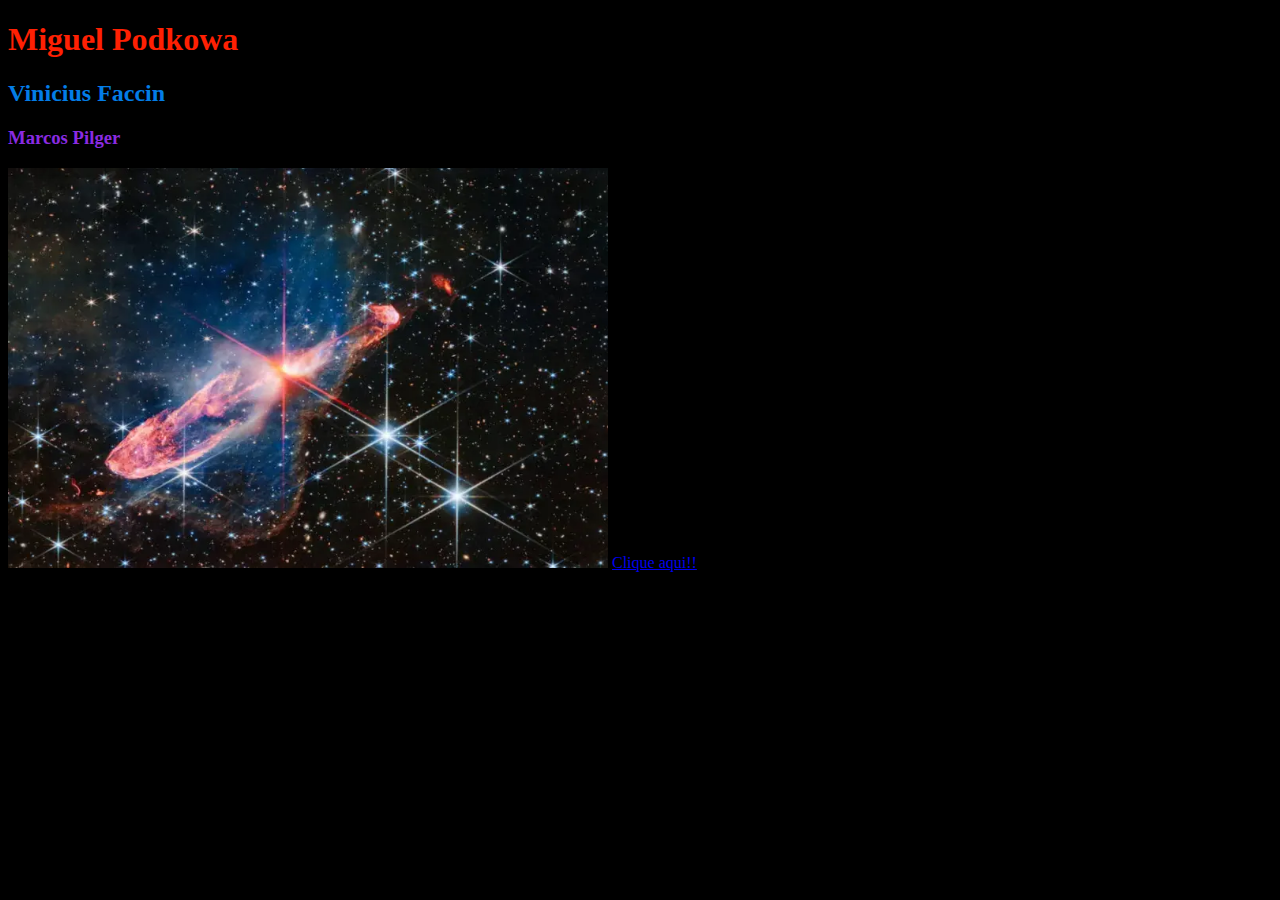
<file: index.html>
<!DOCTYPE html>
<html lang="en">
<head>
    <link rel="stylesheet" type="text/css" href="style.css" media="screen" />
    <meta charset="UTF-8">
    <meta name="viewport" content="width=device-width, initial-scale=1.0">
    <title>Document</title>
</head>
<body>
 <h1>Miguel Podkowa</h1>  
 <h2>Vinicius Faccin</h2>
 <h3>Marcos Pilger</h3> 
 <img src="james.webb.jpg" width="600" height="400">
 <a href="https://www.google.com" target="_blank">Clique aqui!!</a>
</body>
</html>
</file>
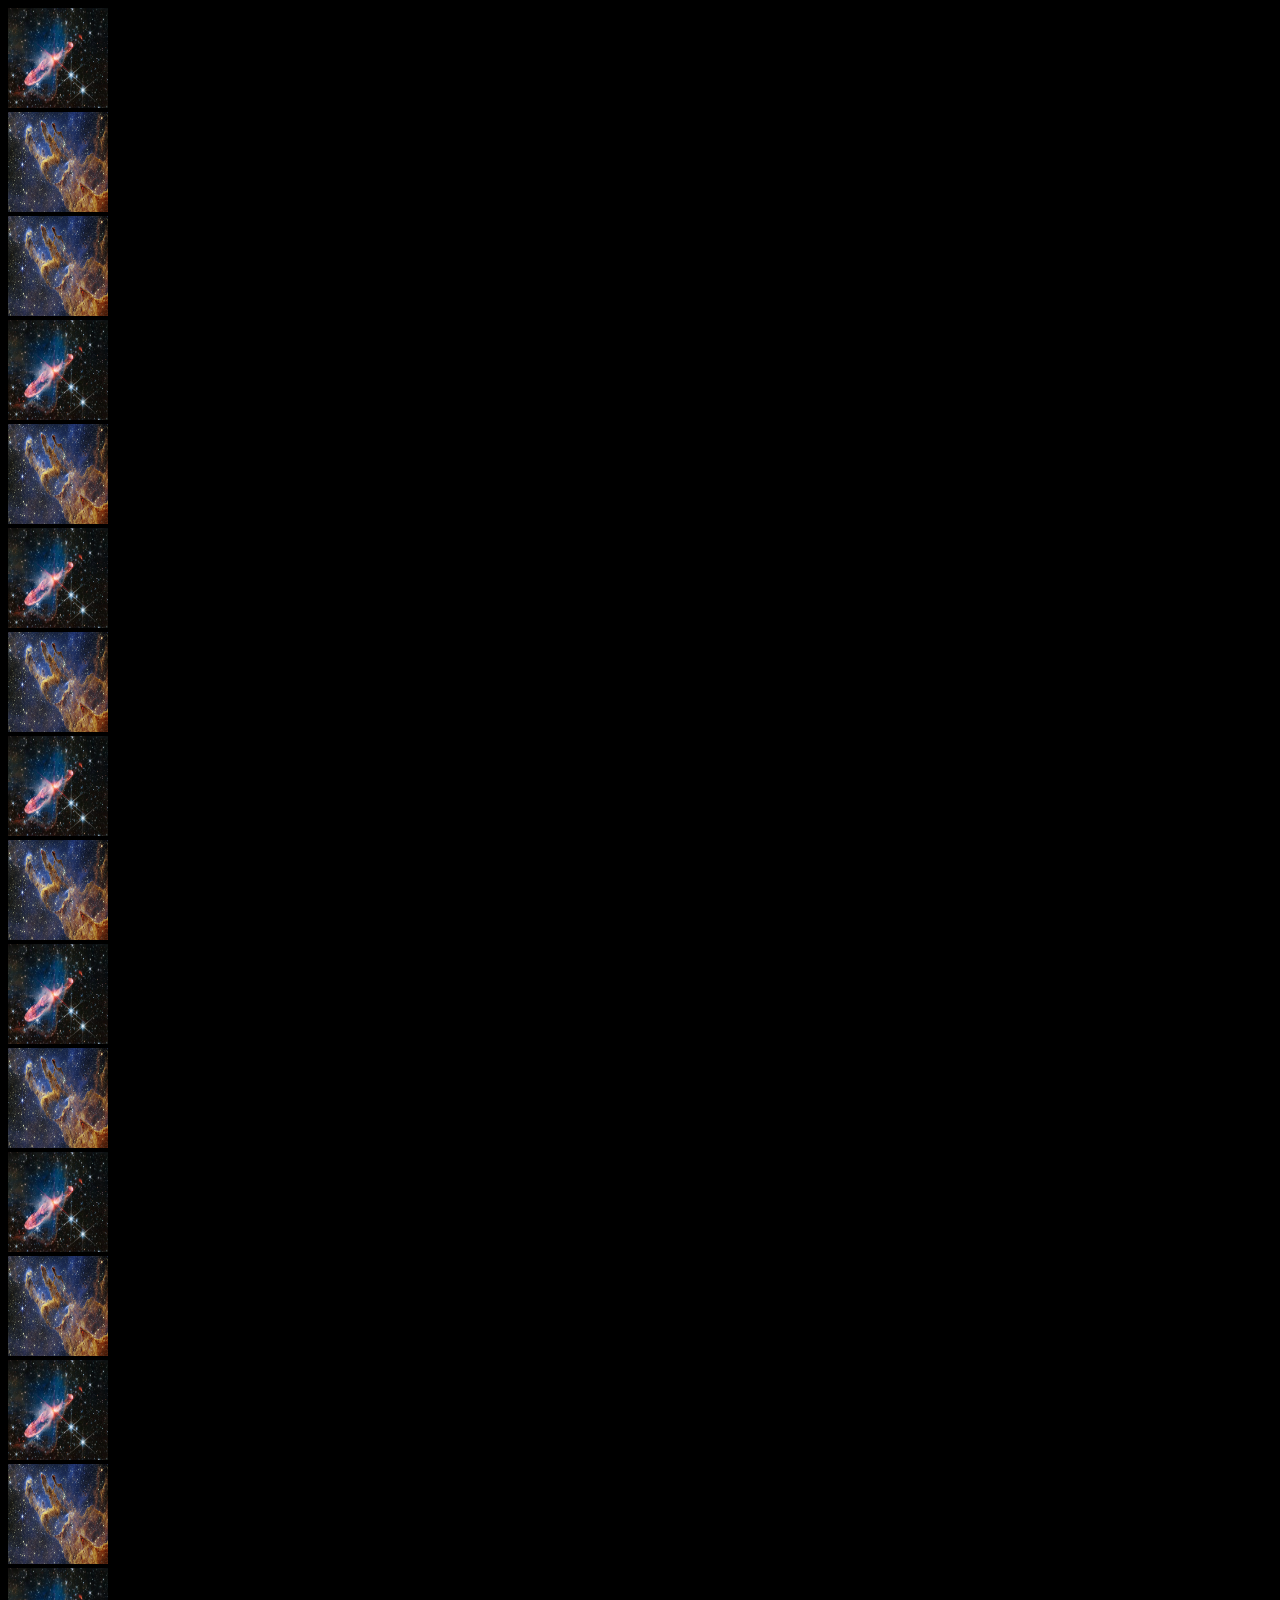
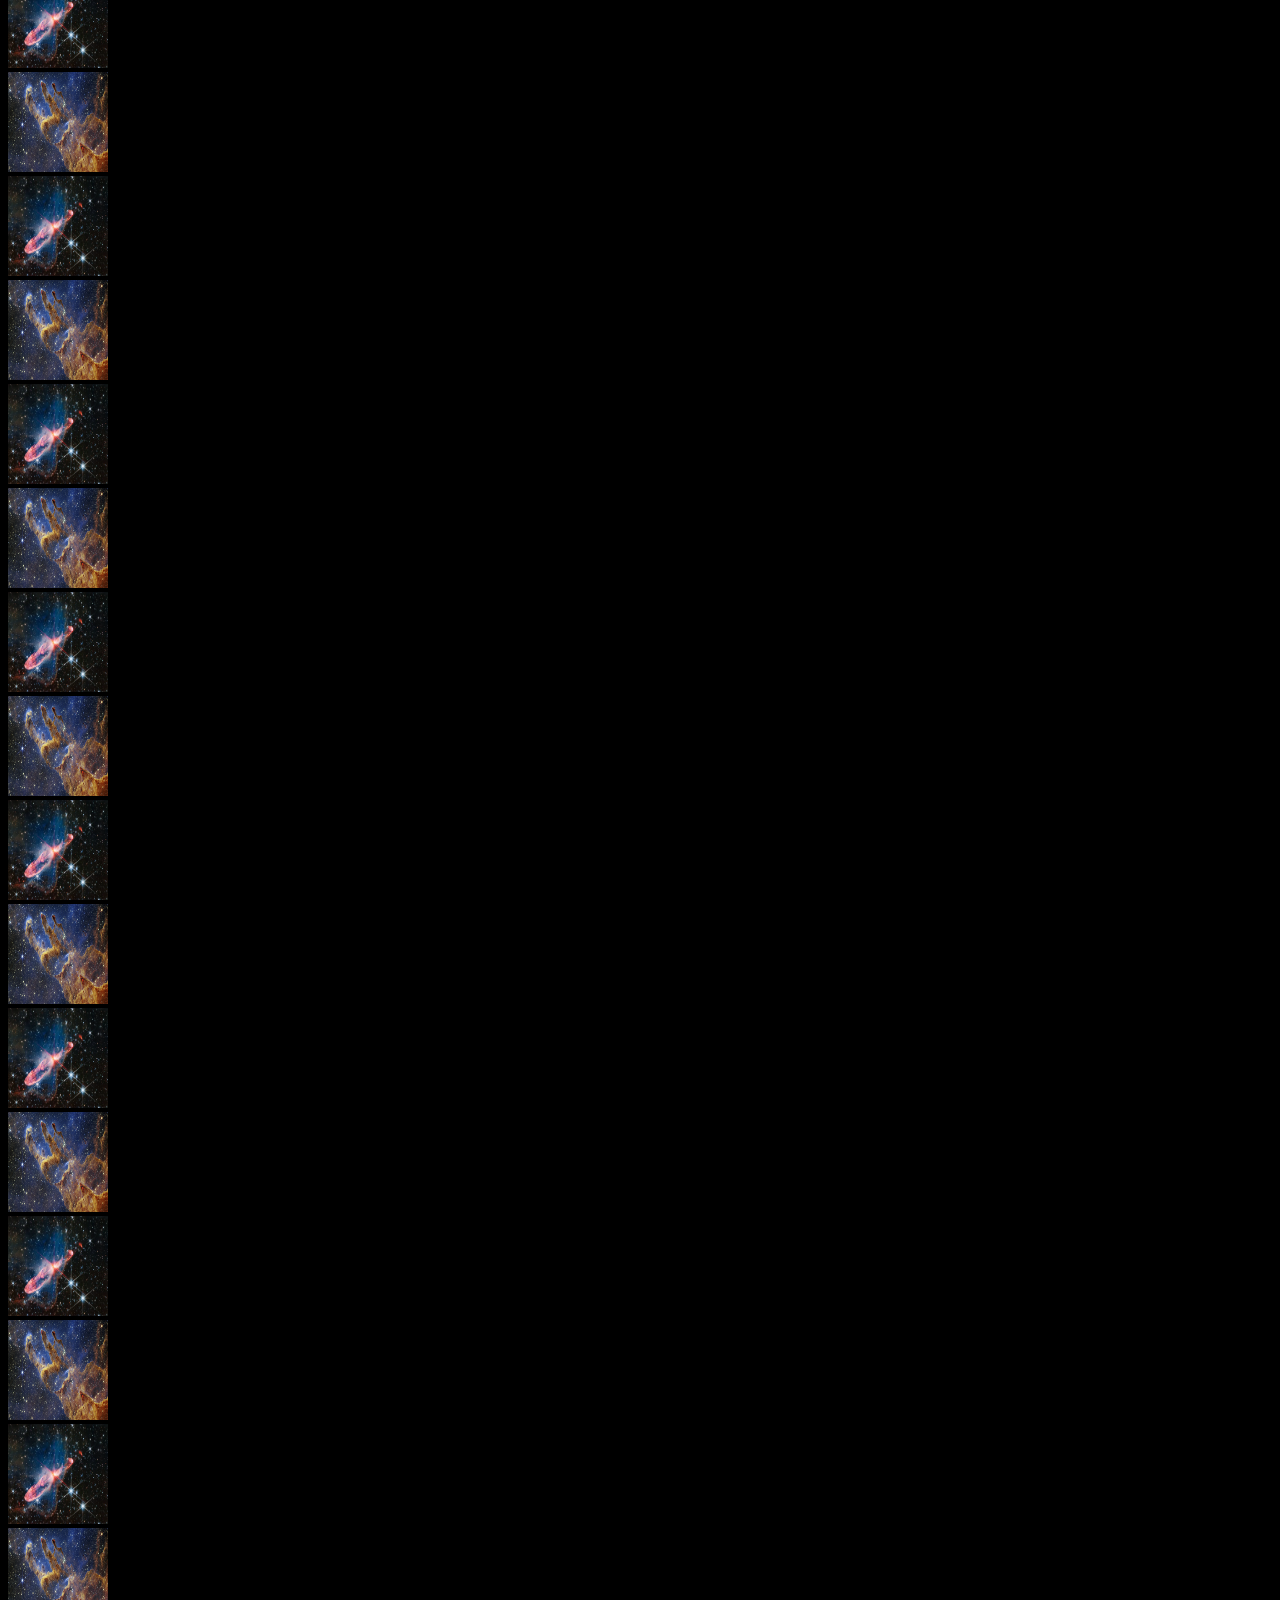
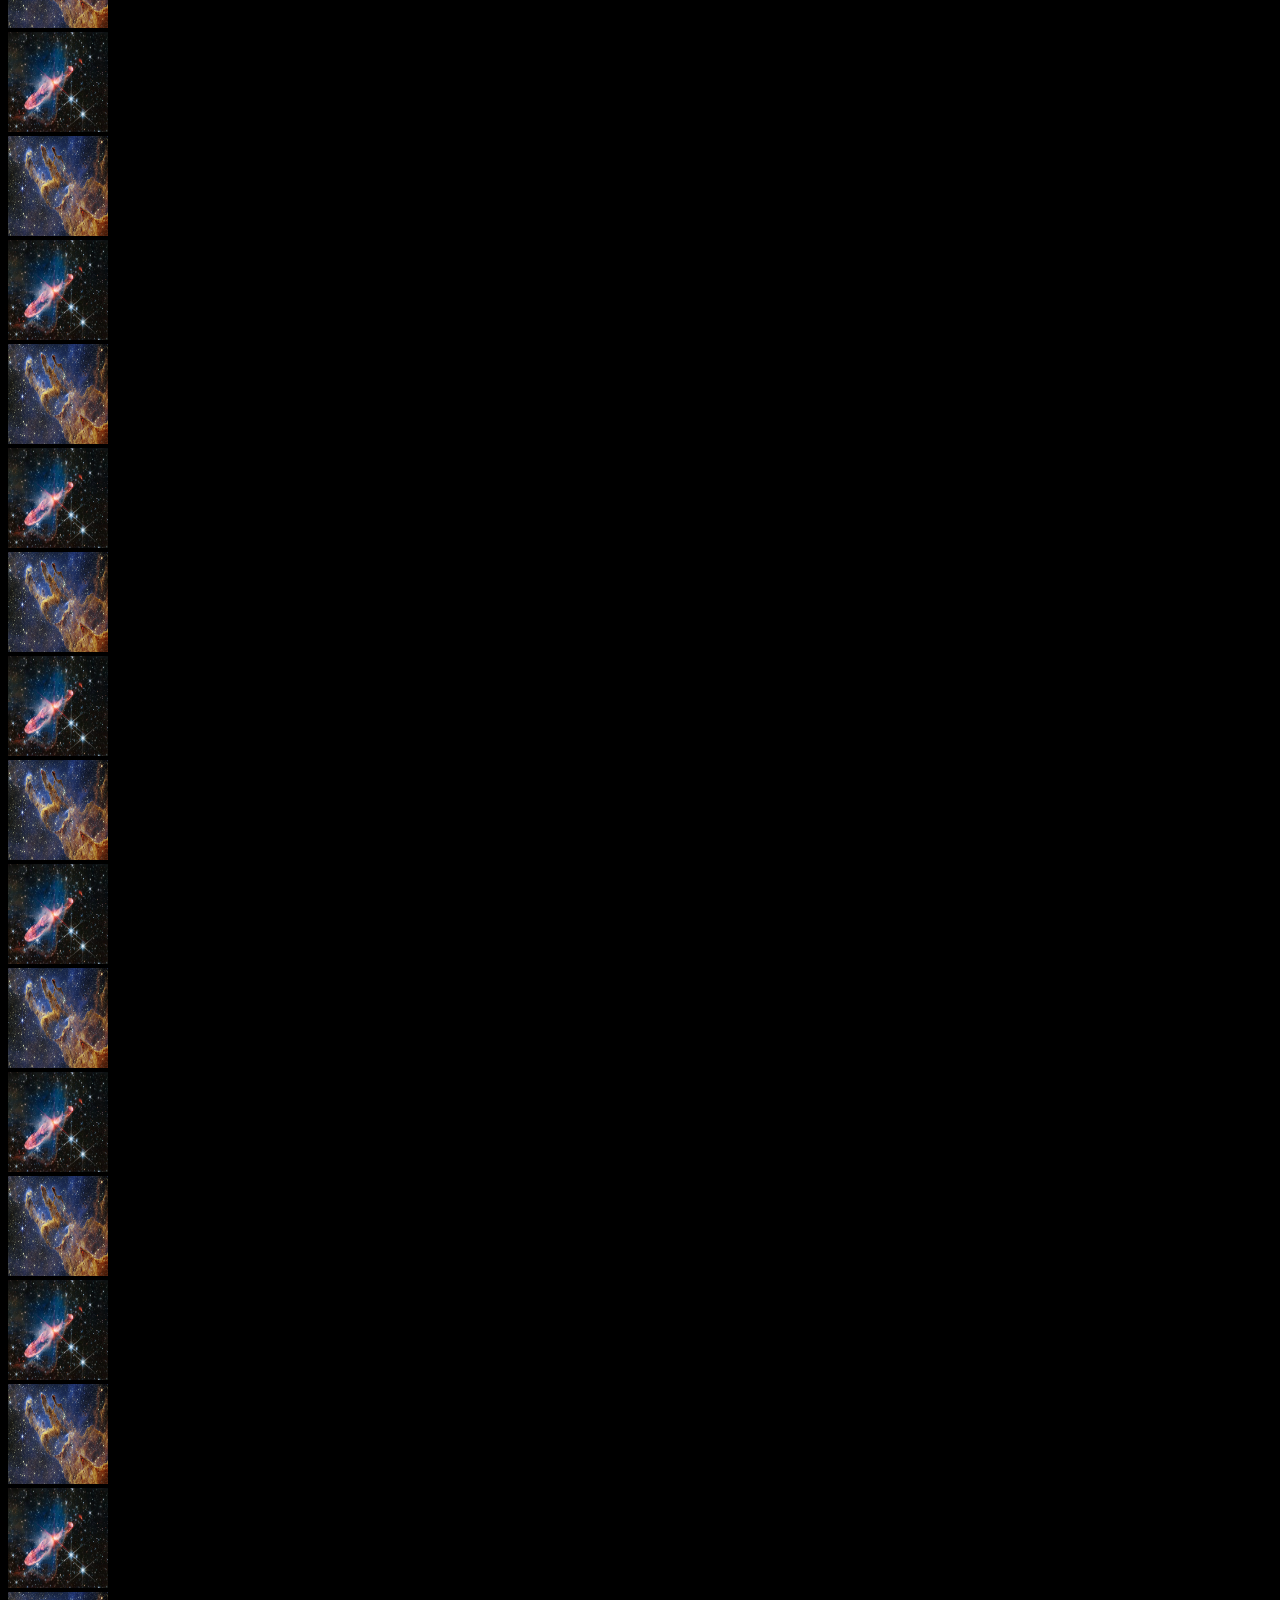
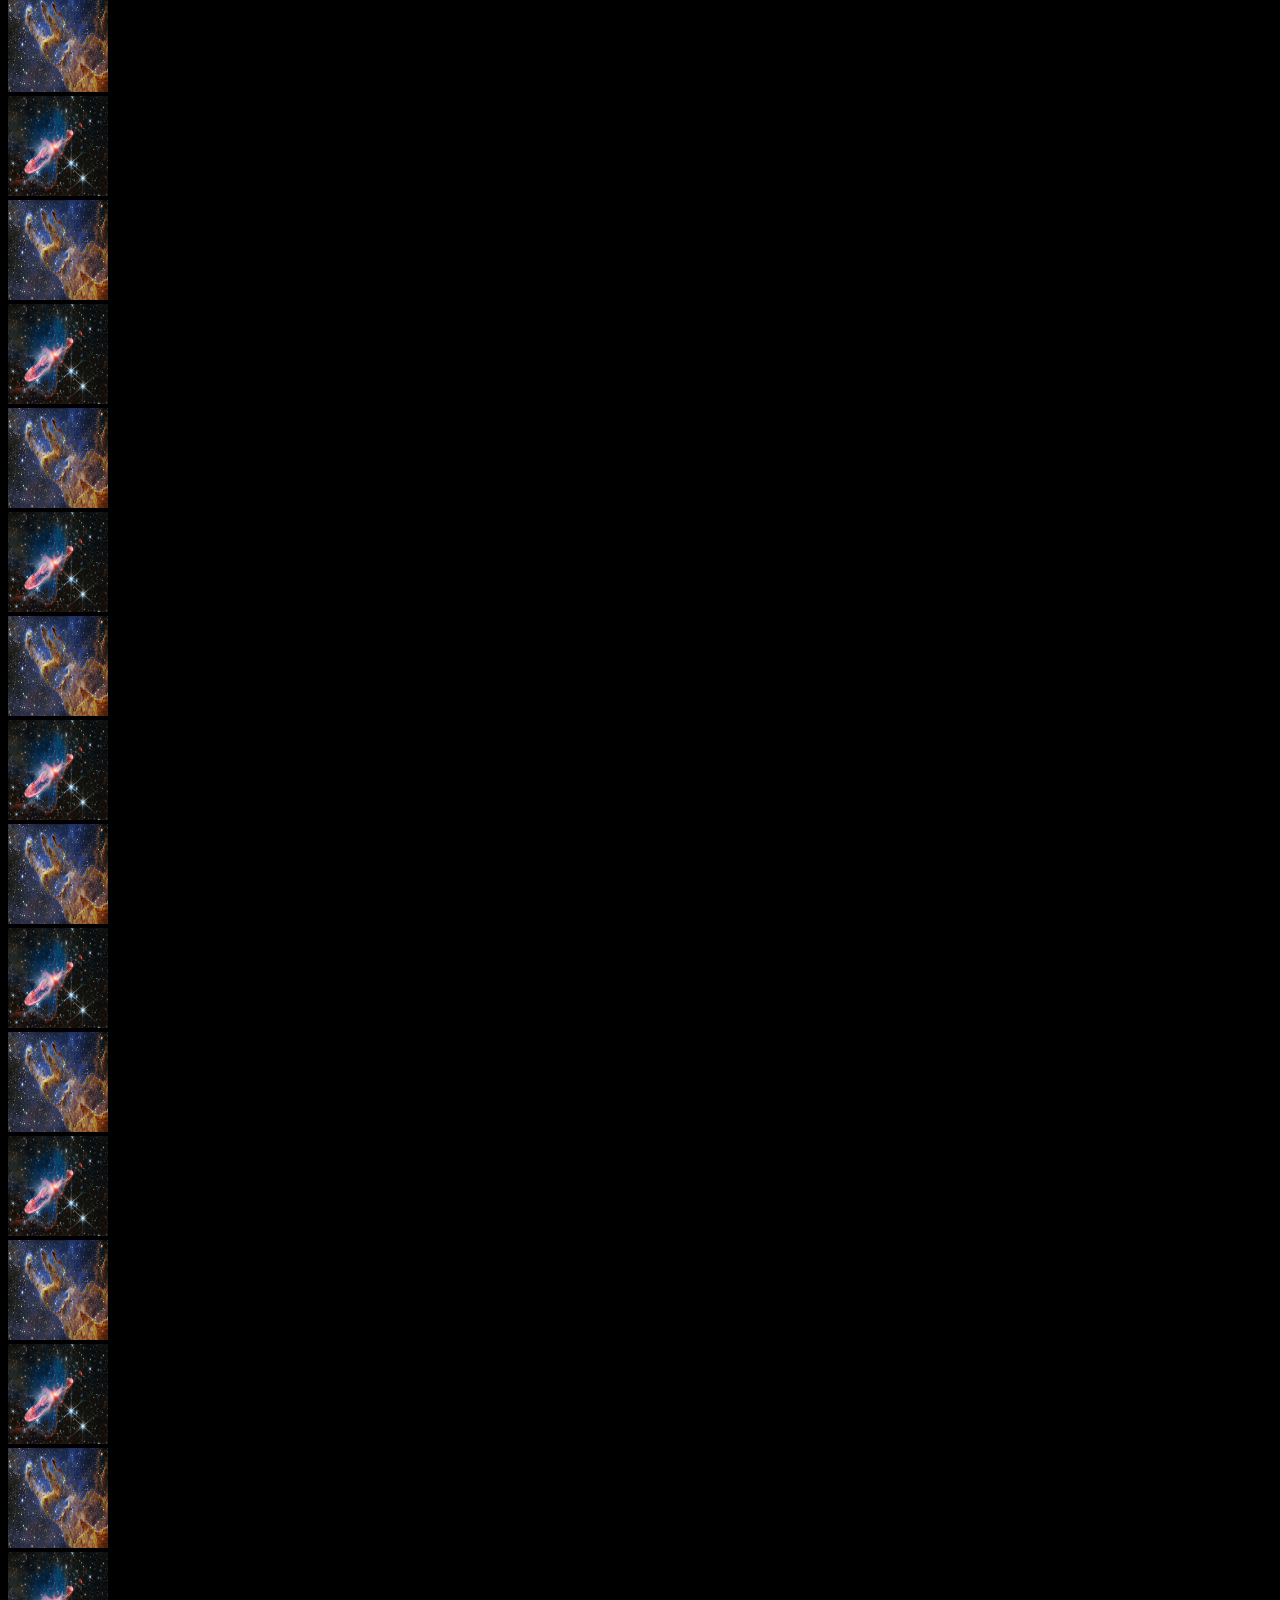
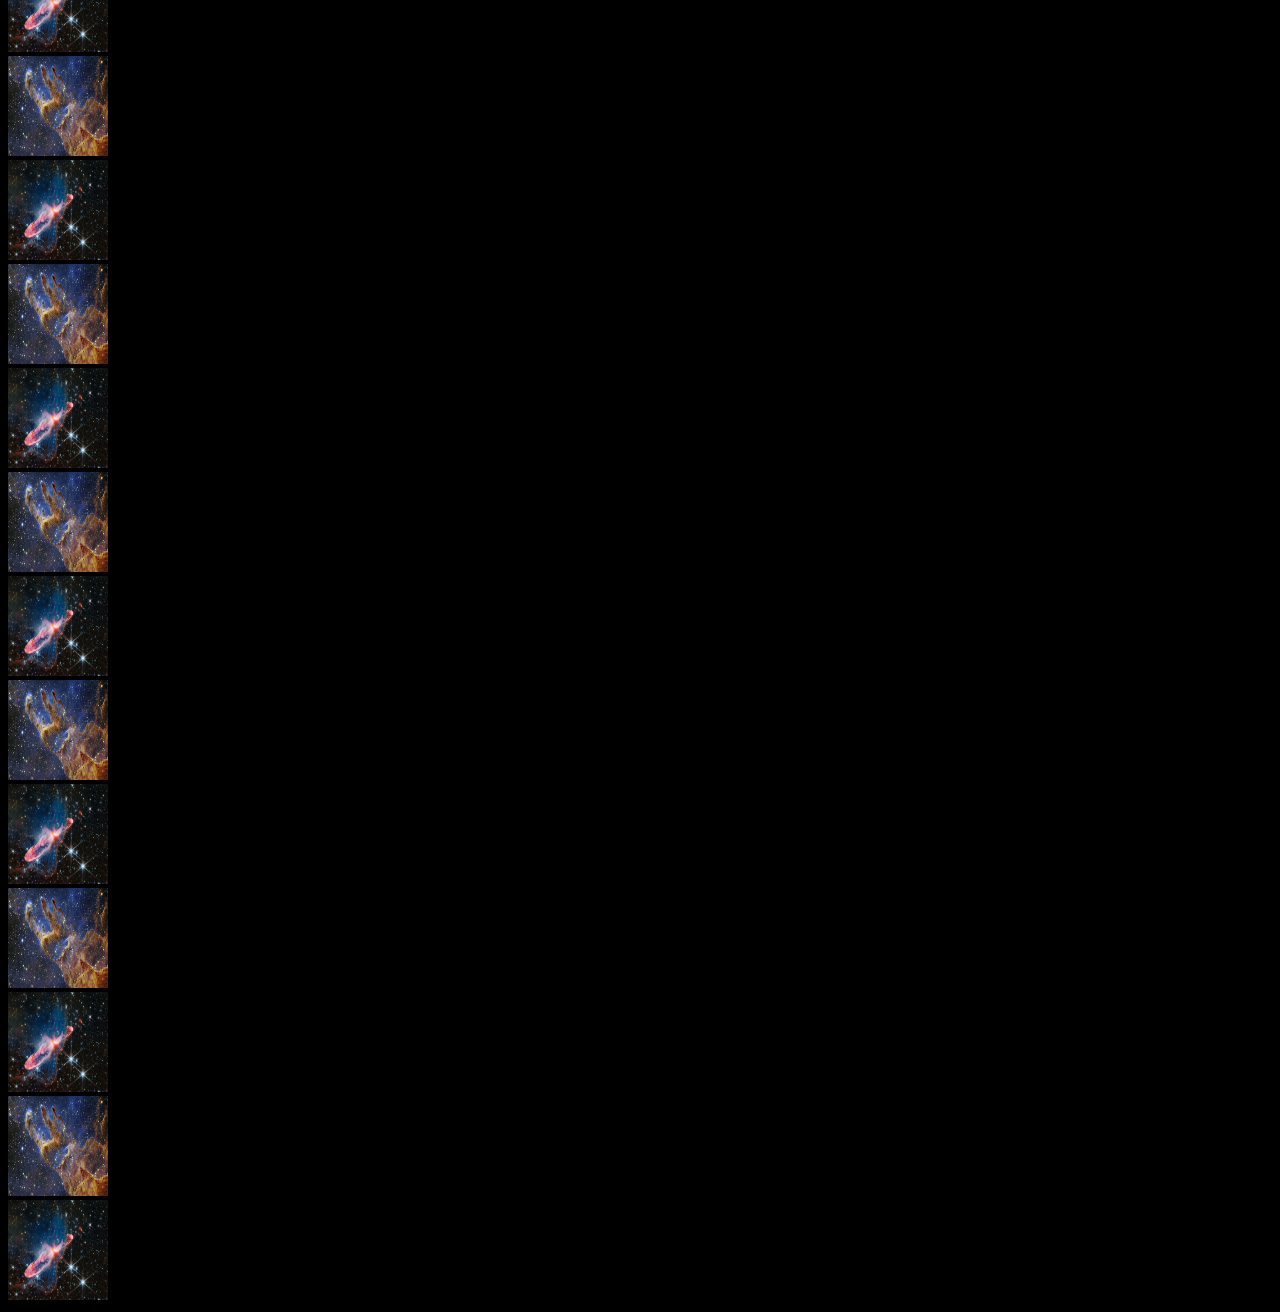
<file: av3.html>
<!DOCTYPE html>
<html lang="en">
<head>
    <meta charset="UTF-8">
    <meta http-equiv="X-UA-Compatible" content="IE=edge">
    <meta name="viewport" content="width=device-width, initial-scale=1.0">
    <title>Página Inicial</title>
    <link href="https://cdn.jsdelivr.net/npm/bootstrap@5.3.1/dist/css/bootstrap.min.css" rel="stylesheet" integrity="sha384-4bw+/aepP/YC94hEpVNVgiZdgIC5+VKNBQNGCHeKRQN+PtmoHDEXuppvnDJzQIu9" crossorigin="anonymous">
    <link rel="stylesheet" type="text/css" href="style.css" media="screen" />
    <script src="https://cdn.jsdelivr.net/npm/@popperjs/core@2.11.8/dist/umd/popper.min.js" integrity="sha384-I7E8VVD/ismYTF4hNIPjVp/Zjvgyol6VFvRkX/vR+Vc4jQkC+hVqc2pM8ODewa9r" crossorigin="anonymous"></script>
<script src="https://cdn.jsdelivr.net/npm/bootstrap@5.3.1/dist/js/bootstrap.min.js" integrity="sha384-Rx+T1VzGupg4BHQYs2gCW9It+akI2MM/mndMCy36UVfodzcJcF0GGLxZIzObiEfa" crossorigin="anonymous"></script>
</head>
<body>
<div class="row">
<div class="col">
    <img src="james.webb.jpg" width="100" height="100">
</div>
    <div class="col">
        <img src="nebulosa.png"width="100" height="100">
    </div>
</div>
<div class="row">
    <div class="col">
        <img src="nebulosa.png" width="100" height="100">
    </div>
        <div class="col">
            <img src="james.webb.jpg"width="100" height="100">
        </div>
        <div class="col">
            <img src="nebulosa.png" width="100" height="100">
        </div>
            <div class="col">
                <img src="james.webb.jpg"width="100" height="100">
            </div>
            <div class="col">
                <img src="nebulosa.png" width="100" height="100">
            </div>
                <div class="col">
                    <img src="james.webb.jpg"width="100" height="100">
                </div>
                <div class="col">
                    <img src="nebulosa.png" width="100" height="100">
                </div>
                    <div class="col">
                        <img src="james.webb.jpg"width="100" height="100">
                    </div>
</div>
<div class="row">
    <div class="col">
        <img src="nebulosa.png" width="100" height="100">
    </div>
        <div class="col">
            <img src="james.webb.jpg"width="100" height="100">
        </div>
        <div class="col">
            <img src="nebulosa.png" width="100" height="100">
        </div>
            <div class="col">
                <img src="james.webb.jpg"width="100" height="100">
            </div>
            <div class="col">
                <img src="nebulosa.png" width="100" height="100">
            </div>
                <div class="col">
                    <img src="james.webb.jpg"width="100" height="100">
                </div>
                <div class="col">
                    <img src="nebulosa.png" width="100" height="100">
                </div>
                    <div class="col">
                        <img src="james.webb.jpg"width="100" height="100">
                    </div>
</div>
<div class="row">
    <div class="col">
        <img src="nebulosa.png" width="100" height="100">
    </div>
        <div class="col">
            <img src="james.webb.jpg"width="100" height="100">
        </div>
        <div class="col">
            <img src="nebulosa.png" width="100" height="100">
        </div>
            <div class="col">
                <img src="james.webb.jpg"width="100" height="100">
            </div>
            <div class="col">
                <img src="nebulosa.png" width="100" height="100">
            </div>
                <div class="col">
                    <img src="james.webb.jpg"width="100" height="100">
                </div>
                <div class="col">
                    <img src="nebulosa.png" width="100" height="100">
                </div>
                    <div class="col">
                        <img src="james.webb.jpg"width="100" height="100">
                    </div>
</div>
<div class="row">
    <div class="col">
        <img src="nebulosa.png" width="100" height="100">
    </div>
        <div class="col">
            <img src="james.webb.jpg"width="100" height="100">
        </div>
        <div class="col">
            <img src="nebulosa.png" width="100" height="100">
        </div>
            <div class="col">
                <img src="james.webb.jpg"width="100" height="100">
            </div>
            <div class="col">
                <img src="nebulosa.png" width="100" height="100">
            </div>
                <div class="col">
                    <img src="james.webb.jpg"width="100" height="100">
                </div>
                <div class="col">
                    <img src="nebulosa.png" width="100" height="100">
                </div>
                    <div class="col">
                        <img src="james.webb.jpg"width="100" height="100">
                    </div>
</div>
<div class="row">
    <div class="col">
        <img src="nebulosa.png" width="100" height="100">
    </div>
        <div class="col">
            <img src="james.webb.jpg"width="100" height="100">
        </div>
        <div class="col">
            <img src="nebulosa.png" width="100" height="100">
        </div>
            <div class="col">
                <img src="james.webb.jpg"width="100" height="100">
            </div>
            <div class="col">
                <img src="nebulosa.png" width="100" height="100">
            </div>
                <div class="col">
                    <img src="james.webb.jpg"width="100" height="100">
                </div>
                <div class="col">
                    <img src="nebulosa.png" width="100" height="100">
                </div>
                    <div class="col">
                        <img src="james.webb.jpg"width="100" height="100">
                    </div>
</div>
<div class="row">
    <div class="col">
        <img src="nebulosa.png" width="100" height="100">
    </div>
        <div class="col">
            <img src="james.webb.jpg"width="100" height="100">
        </div>
        <div class="col">
            <img src="nebulosa.png" width="100" height="100">
        </div>
            <div class="col">
                <img src="james.webb.jpg"width="100" height="100">
            </div>
            <div class="col">
                <img src="nebulosa.png" width="100" height="100">
            </div>
                <div class="col">
                    <img src="james.webb.jpg"width="100" height="100">
                </div>
                <div class="col">
                    <img src="nebulosa.png" width="100" height="100">
                </div>
                    <div class="col">
                        <img src="james.webb.jpg"width="100" height="100">
                    </div>
</div>
<div class="row">
    <div class="col">
        <img src="nebulosa.png" width="100" height="100">
    </div>
        <div class="col">
            <img src="james.webb.jpg"width="100" height="100">
        </div>
        <div class="col">
            <img src="nebulosa.png" width="100" height="100">
        </div>
            <div class="col">
                <img src="james.webb.jpg"width="100" height="100">
            </div>
            <div class="col">
                <img src="nebulosa.png" width="100" height="100">
            </div>
                <div class="col">
                    <img src="james.webb.jpg"width="100" height="100">
                </div>
                <div class="col">
                    <img src="nebulosa.png" width="100" height="100">
                </div>
                    <div class="col">
                        <img src="james.webb.jpg"width="100" height="100">
                    </div>
</div>
<div class="row">
    <div class="col">
        <img src="nebulosa.png" width="100" height="100">
    </div>
        <div class="col">
            <img src="james.webb.jpg"width="100" height="100">
        </div>
        <div class="col">
            <img src="nebulosa.png" width="100" height="100">
        </div>
            <div class="col">
                <img src="james.webb.jpg"width="100" height="100">
            </div>
            <div class="col">
                <img src="nebulosa.png" width="100" height="100">
            </div>
                <div class="col">
                    <img src="james.webb.jpg"width="100" height="100">
                </div>
                <div class="col">
                    <img src="nebulosa.png" width="100" height="100">
                </div>
                    <div class="col">
                        <img src="james.webb.jpg"width="100" height="100">
                    </div>
</div>
<div class="row">
    <div class="col">
        <img src="nebulosa.png" width="100" height="100">
    </div>
        <div class="col">
            <img src="james.webb.jpg"width="100" height="100">
        </div>
        <div class="col">
            <img src="nebulosa.png" width="100" height="100">
        </div>
            <div class="col">
                <img src="james.webb.jpg"width="100" height="100">
            </div>
            <div class="col">
                <img src="nebulosa.png" width="100" height="100">
            </div>
                <div class="col">
                    <img src="james.webb.jpg"width="100" height="100">
                </div>
                <div class="col">
                    <img src="nebulosa.png" width="100" height="100">
                </div>
                    <div class="col">
                        <img src="james.webb.jpg"width="100" height="100">
                    </div>
</div>
</body>
</html>
</file>
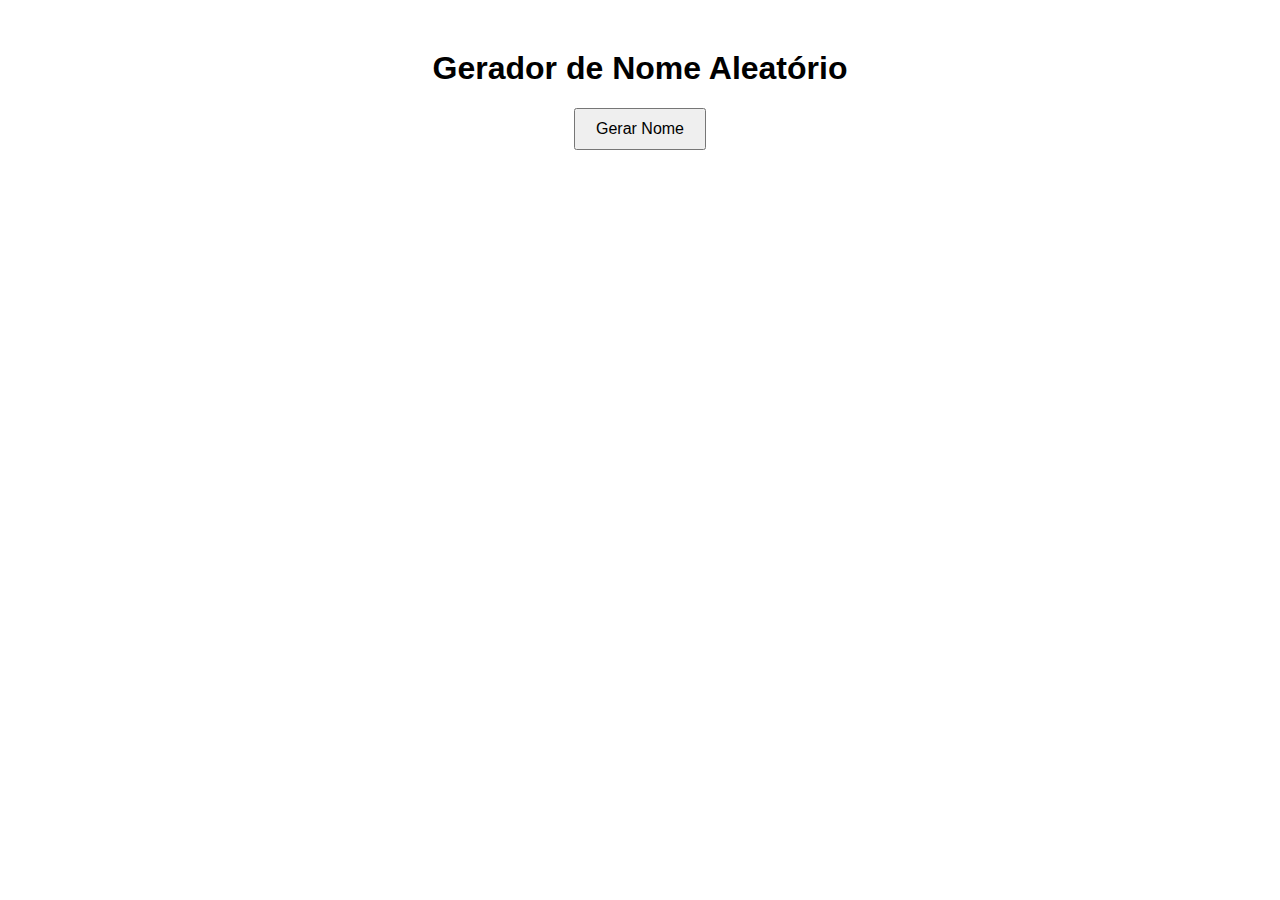
<file: projeto.html>
<!DOCTYPE html>
<html lang="pt-BR">
<head>
    <meta charset="UTF-8">
    <meta name="viewport" content="width=device-width, initial-scale=1.0">
    <title>Nome Aleatório</title>
    <style>
        body {
            font-family: Arial, sans-serif;
            text-align: center;
            margin-top: 50px;
        }
        #nome {
            margin-top: 20px;
            font-size: 24px;
            font-weight: bold;
        }
        button {
            padding: 10px 20px;
            font-size: 16px;
            cursor: pointer;
        }
    </style>
</head>
<body>
    <h1>Gerador de Nome Aleatório</h1>
    <button onclick="gerarNome()">Gerar Nome</button>
    <div id="nome"></div>

    <script>
        function gerarNome() {
            const nomes = ["Miguel", "Marquinhos", "Giuliano", "Gustavoo", "Leo"];
            const nomeAleatorio = nomes[Math.floor(Math.random() * nomes.length)];
            document.getElementById("nome").textContent = nomeAleatorio;
        }
    </script>
</body>
</html>
</file>
<file: style.css>
body {
    background-color: rgb(0, 0, 0);
 
  }
  h1
  {color: rgb(255, 32, 3);}
  h2
  {color: rgb(3, 125, 231) ;}
  h3
  {color: blueviolet;}
  title
  {color: midnightblue;}
</file>
